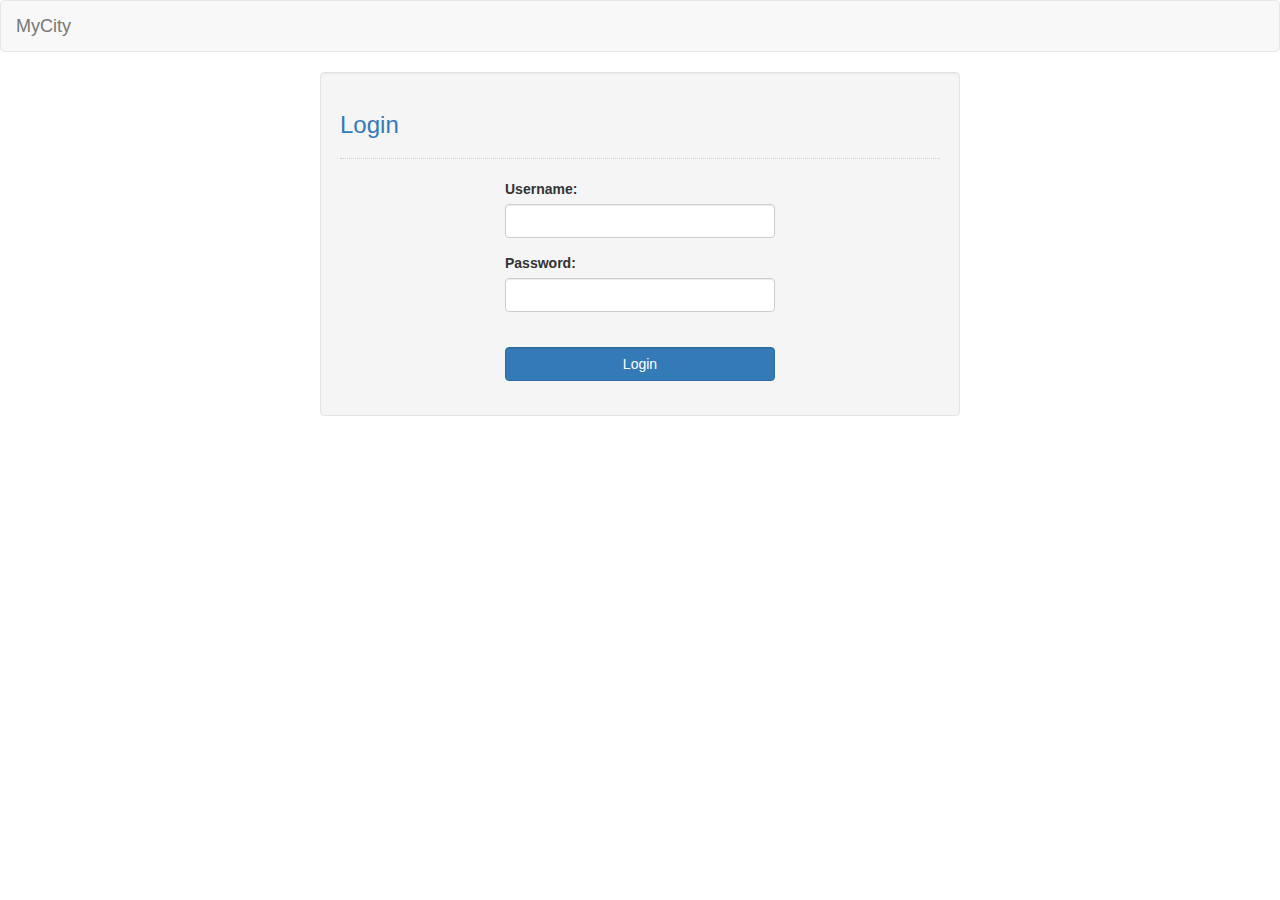
<file: Users/Meletius/Documents/appcheck/index.html>
<!DOCTYPE html>
<html lang="en">
	<head>
		<link rel="stylesheet" type="text/css" href="css/bootstrap.css"/>
		<meta charset="UTF-8"  name="viewport" content="width=device-width, initial-scale=1"/>
	</head>
<body>
	<nav class="navbar navbar-default">
		<div class="container-fluid">
			<a class="navbar-brand" href="#">MyCity</a>
		</div>
	</nav>
	<div class="col-md-3"></div>
	<div class="col-md-6 well">
		<h3 class="text-primary">Login</h3>
		<hr style="border-top:1px dotted #ccc;"/>
		<div class="col-md-3"></div>
		<div class="col-md-6">
			<form method="POST">	
				<div class="form-group">
					<label>Username:</label>
					<input type="text" id="username" class="form-control"/>
				</div>
				<div class="form-group">
					<label>Password:</label>
					<input type="password" id="password" class="form-control"/>
				</div>
				<div id="error"></div>
				<br />
				<div class="form-group">
					<button type="button" class="btn btn-primary form-control" onClick="Login()">Login</button>
				</div>
			</form>
		</div>
	</div>
</body>
<script src="js/script.js"></script>
</html>
</file>
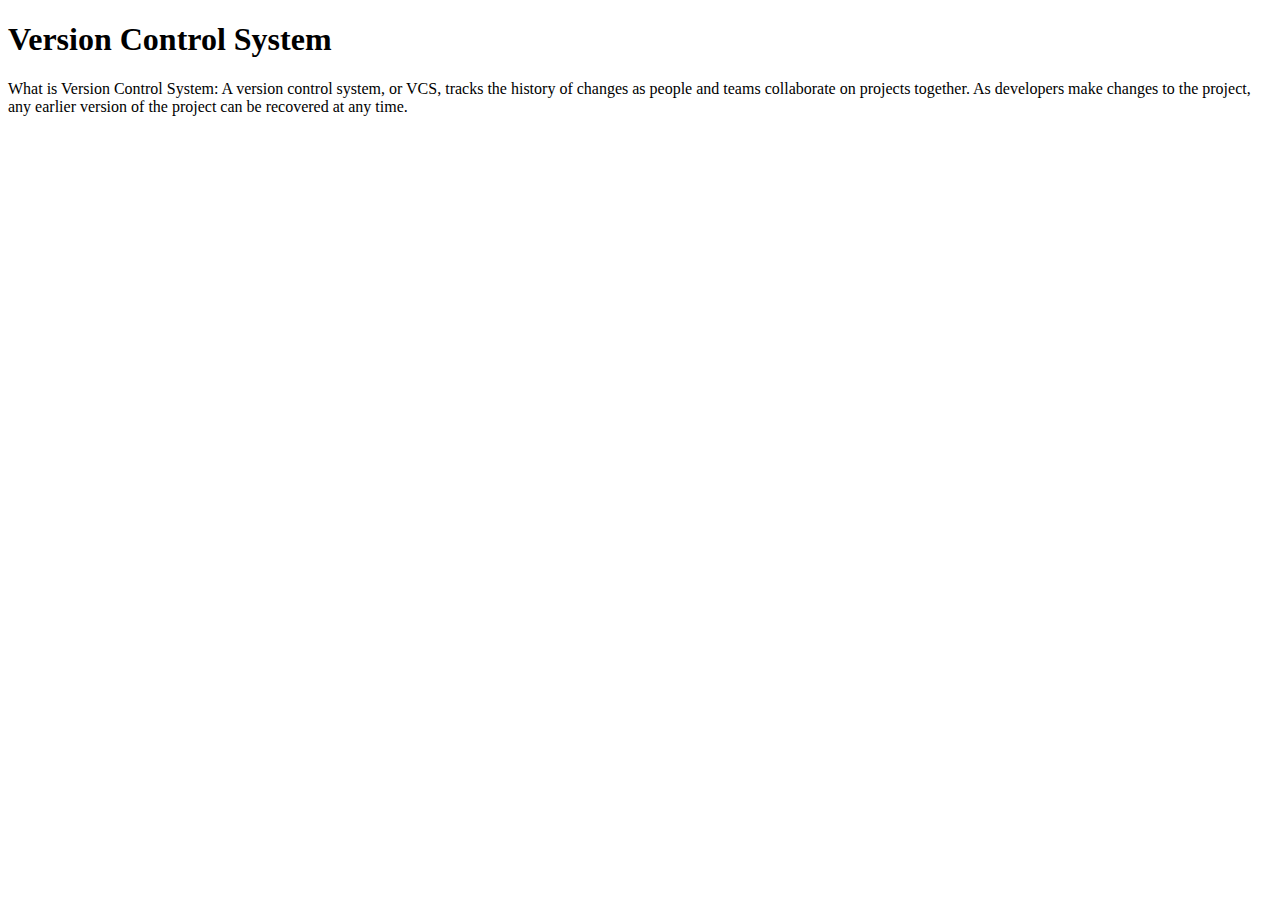
<file: Users/Meletius/Documents/Example/myproject/index.htm>
<!DOCTYPE html>
<html>
<body>

<h1>Version Control System</h1>
<p>
What is Version Control System: A version control system, or VCS, tracks the history of changes as people and teams collaborate on projects together. As developers make changes to the project, any earlier version of the project can be recovered at any time.
</p>

</body>
</html>
</file>
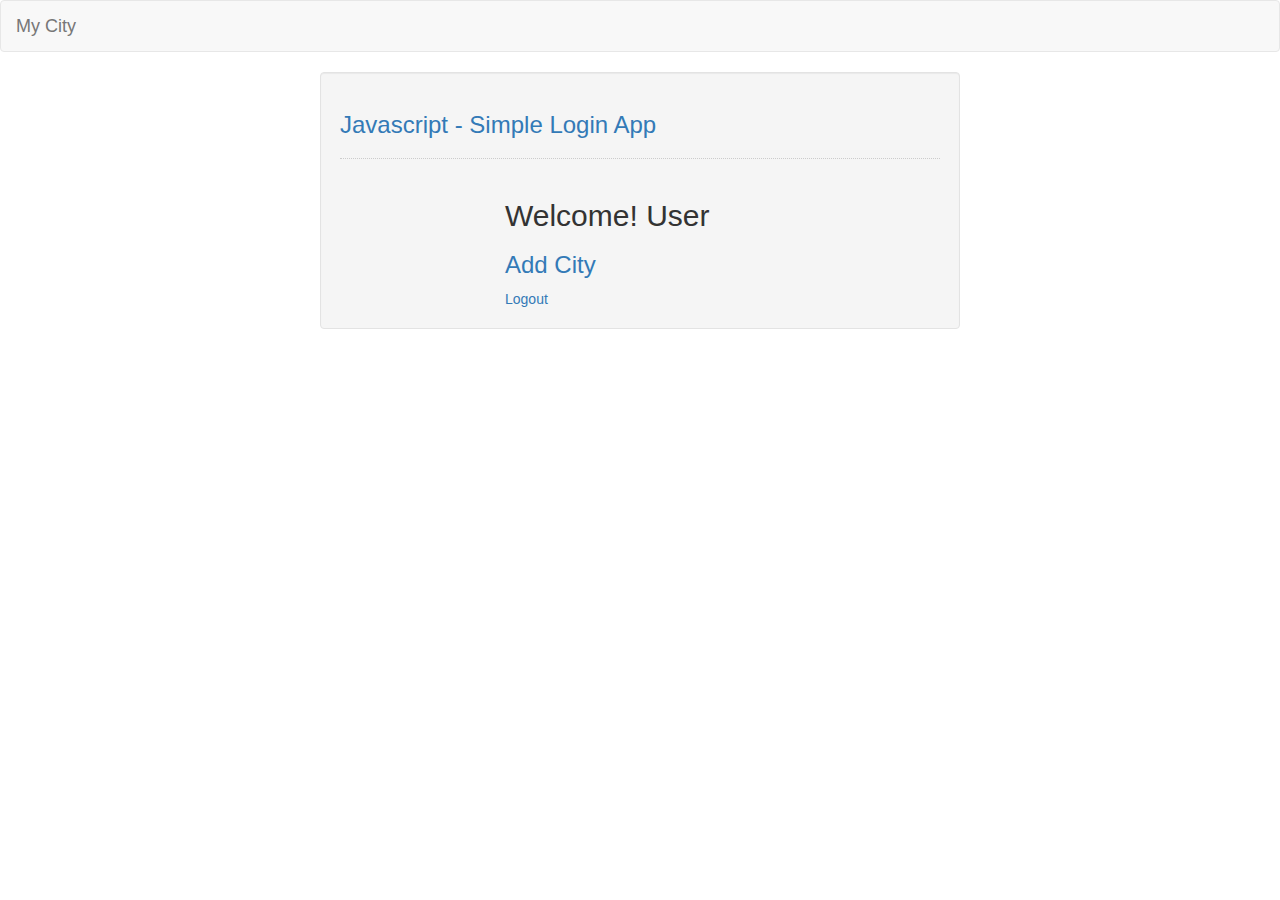
<file: Users/Meletius/Documents/appcheck/home.html>
<!DOCTYPE html>
<html lang="en">
	<head>
		<link rel="stylesheet" type="text/css" href="css/bootstrap.css"/>
		<meta charset="UTF-8"  name="viewport" content="width=device-width, initial-scale=1"/>
	</head>
<body>
	<nav class="navbar navbar-default">
		<div class="container-fluid">
			<a class="navbar-brand" href="#">My City</a>
		</div>
	</nav>
	<div class="col-md-3"></div>
	<div class="col-md-6 well">
		<h3 class="text-primary">Javascript - Simple Login App</h3>
		<hr style="border-top:1px dotted #ccc;"/>
		<div class="col-md-3"></div>
		<div class="col-md-6">
			<h2>Welcome! User</h2>
			<h3><a href="crud.html">Add City</a></h3>
			<a href="index.html">Logout</a>
		</div>
	</div>
</body>
<script src="js/script.js"></script>
</html>
</file>
